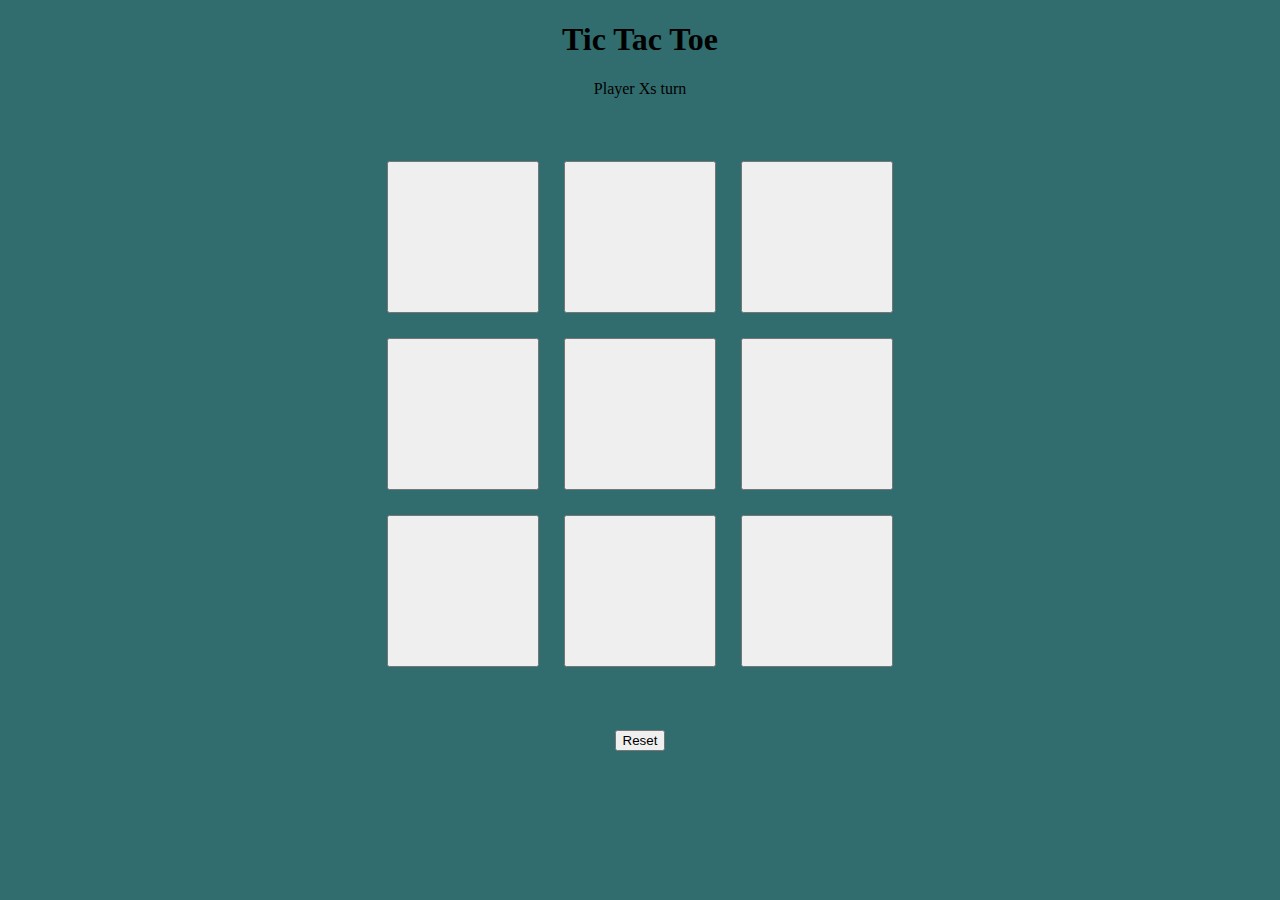
<file: index.html>
<!doctype html>
<html lang="en">
  <head>
    <meta charset="UTF-8" />
    <meta name="viewport" content="width=device-width, initial-scale=1.0" />
    <title>TicTacToe</title>
    <link rel="stylesheet" href="./style.css" />
  </head>
  <body>
    <h1>Tic Tac Toe</h1>
    <div class="container">
      <div class="narrator"></div>
      <div class="gameboard"></div>
      <div class="btnRow">
        <button class="reset">Reset</button>
      </div>
    </div>
    <script src="./script.js"></script>
  </body>
</html>
</file>
<file: style.css>
body {
  background-color: #316d6e;
}

h1 {
  text-align: center;
}

.container {
  display: flex;
  flex-direction: column;
  flex-gap: 5%;
  align-items: center;
}

.gameboard {
  aspect-ratio: 1;
  width: 40%;
  display: grid;
  grid-template: repeat(3, auto) / repeat(3, auto);
  gap: 5%;
  padding: 5%;
}

button.cell {
  aspect-ratio: 1;
  height: auto;
}
</file>
